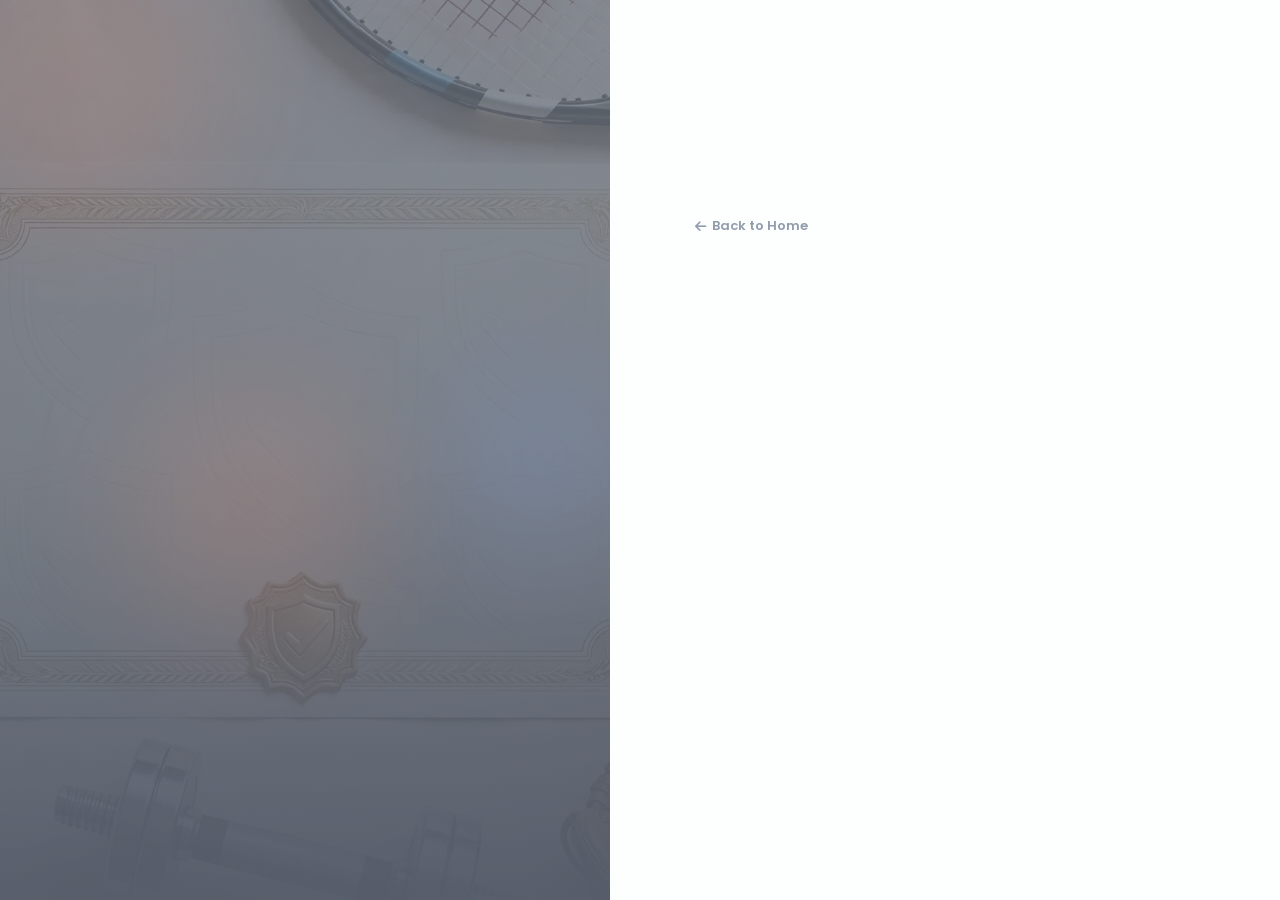
<file: signup.html>
<!DOCTYPE html>

<html lang="en">
<head>
<meta charset="utf-8"/>
<meta content="width=device-width, initial-scale=1.0" name="viewport"/>
<title>Sign Up — Stackly Fitness Platform</title>
<meta content="Join Stackly — Register a new athlete or coach account to optimize metrics." name="description"/>
<link href="https://cdnjs.cloudflare.com/ajax/libs/font-awesome/6.5.0/css/all.min.css" rel="stylesheet"/>
<link href="https://fonts.googleapis.com" rel="preconnect"/>
<link href="https://fonts.googleapis.com/css2?family=Poppins:wght@300;400;500;600;700;800&amp;family=Montserrat:wght@700;800;900&amp;family=Bebas+Neue&amp;display=swap" rel="stylesheet"/>
<style>
    *, *::before, *::after { box-sizing: border-box; margin: 0; padding: 0; }
    :root {
      --primary: #FF6B35;
      --primary-dark: #E85A24;
      --accent-blue: #3B82F6;
      --white: #FFFFFF;
      --off-white: #F8FAFC;
      --light-gray: #F1F5F9;
      --mid-gray: #E2E8F0;
      --border-gray: #CBD5E1;
      --text-light: #94A3B8;
      --text-mid: #64748B;
      --text-dark: #334155;
      --text-black: #0F172A;
      --success: #10B981;
      --danger: #EF4444;
      --shadow-lg: 0 20px 60px rgba(0,0,0,0.12);
      --shadow-orange: 0 8px 32px rgba(255,107,53,0.35);
      --radius-md: 12px;
      --radius-lg: 16px;
      --radius-xl: 24px;
      --radius-full: 9999px;
    }
    html, body { height: 100%; }
    body {
      font-family: 'Poppins', sans-serif;
      background: var(--off-white);
      overflow: hidden;
      -webkit-font-smoothing: antialiased;
    }
    a { text-decoration: none; color: inherit; }

    /* ---- Page Loader ---- */
    #pageLoader {
      position: fixed; inset: 0;
      background: white;
      display: flex; flex-direction: column;
      align-items: center; justify-content: center;
      gap: 14px; z-index: 9999;
    }
    .loader-logo-img {
      height: 56px;
      width: auto;
      object-fit: contain;
      animation: pulseLogo 1.4s ease-in-out infinite;
    }
    @keyframes pulseLogo {
      0%, 100% { opacity: 1; transform: scale(1); }
      50% { opacity: 0.7; transform: scale(0.96); }
    }
    .loader-track {
      width: 180px; height: 3px;
      background: var(--mid-gray); border-radius: 99px; overflow: hidden;
    }
    .loader-fill {
      height: 100%; width: 0;
      background: linear-gradient(90deg, #FF6B35, #FF8C5A);
      border-radius: 99px;
      animation: fillBar 1s ease forwards;
    }
    @keyframes fillBar { to { width: 100%; } }

    /* ---- Auth Layout ---- */
    .auth-wrapper {
      display: grid;
      grid-template-columns: 1fr 1.1fr;
      height: 100vh;
      overflow: hidden;
    }

    /* ---- Left Showcase ---- */
    .showcase-panel {
      position: relative;
      background: linear-gradient(135deg, #0F172A 0%, #1E293B 50%, #0F172A 100%);
      display: flex; flex-direction: column;
      justify-content: flex-end;
      padding: 48px;
      overflow: hidden;
    }

    .showcase-bg-img {
      position: absolute; inset: 0;
      object-fit: cover; width: 100%; height: 100%;
      opacity: 0.35;
    }

    .showcase-gradient {
      position: absolute; inset: 0;
      background: linear-gradient(to top, rgba(15,23,42,0.95) 0%, rgba(15,23,42,0.4) 50%, rgba(15,23,42,0.2) 100%);
    }
   

    /* Floating Blobs */
    .blob {
      position: absolute;
      border-radius: 50%;
      filter: blur(60px);
      opacity: 0.15;
      pointer-events: none;
    }
    .blob-1 {
      width: 300px; height: 300px;
      background: #FF6B35;
      top: -80px; left: -80px;
    }
    .blob-2 {
      width: 200px; height: 200px;
      background: #3B82F6;
      top: 40%; right: -40px;
    }
    .blob-3 {
      width: 250px; height: 250px;
      background: #FF6B35;
      bottom: 30%; left: 20%;
    }

    /* Showcase Content */
    .showcase-content { position: relative; z-index: 2; }
   .brand-mark {
      display: flex; align-items: center; gap: 10px;
      margin-bottom: 32px;
    }
    .brand-logo-img {
      height: 44px;
      width: auto;
      object-fit: contain;
      filter: brightness(0) invert(1);
    }
       .brand-marks {
  display: flex;
  justify-content: center; /* Horizontally centers the image */
  align-items: center;
  width: 100%;             /* Ensures it spans the full width of the card */
  margin-bottom: 20px;     /* Optional: Adds spacing below the logo */
}
.logo-img {
  height: 50px; /* Adjust height as needed */
  width: auto;  /* Maintains aspect ratio */
  object-fit: contain;
}
 

    .showcase-headline {
      font-family: 'Bebas Neue', cursive;
      font-size: 64px; line-height: 1;
      color: white; margin-bottom: 16px;
      letter-spacing: 1px;
    }
    .showcase-headline .accent { color: #FF6B35; }

    .showcase-desc {
      font-size: 15px; color: rgba(255,255,255,0.65);
      line-height: 1.7; max-width: 380px;
      margin-bottom: 28px;
    }

    /* ---- Right Form Side ---- */
    .form-panel {
      background: var(--white);
      padding: 15px 24px;
      display: flex;
      flex-direction: column;
      justify-content: center;
      height: 100%;
      overflow-y: visible;
    }

    .form-card {
      width: 100%; max-width: 500px;
      margin: 0 auto;
      padding: 0;
    }

    .back-home {
      display: inline-flex; align-items: center; gap: 6px;
      font-size: 13px; font-weight: 600; color: var(--text-mid);
      margin-bottom: 12px; transition: color 0.2s;
    }
    .back-home:hover { color: var(--primary); }

    .form-header { margin-bottom: 12px; }
    .form-greeting {
      font-size: 12px; font-weight: 600;
      color: var(--primary); text-transform: uppercase;
      letter-spacing: 1.5px; margin-bottom: 4px;
      display: flex; align-items: center; gap: 6px;
    }
    .form-title {
      font-family: 'Montserrat', sans-serif;
      font-size: 24px; font-weight: 800;
      color: var(--text-black); letter-spacing: -0.5px;
      margin-bottom: 2px;
    }
    .form-subtitle { font-size: 13px; color: var(--text-mid); }

    /* Role Selector */
    .role-selector {
      display: grid; grid-template-columns: 1fr 1fr;
      gap: 10px; margin-bottom: 10px;
    }
    .role-option {
      position: absolute;
      opacity: 0;
      width: 0;
      height: 0;
      pointer-events: none;
    }
    .role-label {
      display: flex; align-items: center; justify-content: center;
      gap: 8px; padding: 6px 10px;
      border: 2px solid var(--mid-gray);
      border-radius: var(--radius-md);
      font-size: 12.5px; font-weight: 600; color: var(--text-mid);
      cursor: pointer;
      transition: all 0.2s ease;
      user-select: none;
    }
    .role-label:hover {
      border-color: var(--primary);
      color: var(--primary);
      background: rgba(255,107,53,0.04);
    }
    .role-option:checked + .role-label,
    .role-label.active {
      border-color: var(--primary) !important;
      color: var(--primary) !important;
      background: rgba(255,107,53,0.08) !important;
      box-shadow: 0 0 0 1px var(--primary) !important;
    }

    /* Grid Form */
    .form-grid {
      display: grid;
      grid-template-columns: 1fr 1fr;
      gap: 10px;
      margin-bottom: 10px;
    }

    .grid-full {
      grid-column: span 2;
    }

    /* Input Groups */
    .input-group {
      position: relative;
    }
    .input-label {
      display: block;
      font-size: 12px; font-weight: 600;
      color: var(--text-dark); margin-bottom: 4px;
    }
    .input-wrapper {
      position: relative;
    }
    .input-icon {
      position: absolute; left: 11px; top: 50%;
      transform: translateY(-50%);
      color: var(--text-light); font-size: 13px;
      pointer-events: none;
      transition: color 0.2s;
    }
    .form-input {
      width: 100%;
      height: 38px;
      padding: 0 14px 0 34px;
      border: 2px solid var(--mid-gray);
      border-radius: var(--radius-md);
      font-size: 13px;
      color: var(--text-black);
      background: var(--off-white);
      outline: none;
      transition: all 0.2s ease;
      font-family: 'Poppins', sans-serif;
    }
    .form-input:focus {
      border-color: var(--primary);
      background: white;
      box-shadow: 0 0 0 3px rgba(255,107,53,0.1);
    }
    .form-input:focus + .input-icon,
    .input-wrapper:focus-within .input-icon {
      color: var(--primary);
    }
    .form-input.error { border-color: var(--danger); background: rgba(239,68,68,0.03); }
    .form-input.success { border-color: var(--success); }

    .toggle-pass {
      position: absolute; right: 14px; top: 50%;
      transform: translateY(-50%);
      color: var(--text-light); font-size: 14px;
      cursor: pointer; background: none; border: none;
      padding: 0; transition: color 0.2s;
    }
    .toggle-pass:hover { color: var(--primary); }

    input[type="password"]::-ms-reveal,
    input[type="password"]::-ms-clear {
      display: none !important;
      width: 0 !important;
      height: 0 !important;
    }

    .field-error {
      font-size: 11px; color: var(--danger);
      margin-top: 4px; display: none;
    }
    .field-error.show { display: block; }

    /* Password match indicator */
    .password-match-hint {
      font-size: 11px;
      margin-top: 4px;
      display: none;
      align-items: center;
      gap: 5px;
    }
    .password-match-hint.show { display: flex; }
    .password-match-hint.match { color: var(--success); }
    .password-match-hint.no-match { color: var(--danger); }

    /* Checkbox layout */
    .check-row {
      display: flex; flex-direction: column; gap: 6px;
      margin-bottom: 10px;
    }
    .checkbox-item {
      display: flex; align-items: center; gap: 8px;
      cursor: pointer; user-select: none;
    }
    .checkbox-item input { display: none; }
    .check-box {
      width: 16px; height: 16px;
      border: 2px solid var(--border-gray);
      border-radius: 4px;
      display: flex; align-items: center; justify-content: center;
      font-size: 9px; color: transparent;
      transition: all 0.2s;
      flex-shrink: 0;
    }
    .checkbox-item input:checked ~ .check-box {
      background: var(--primary);
      border-color: var(--primary);
      color: white;
    }
    .checkbox-text { font-size: 12px; color: var(--text-mid); }
    .checkbox-text a { color: var(--primary); font-weight: 600; }

    /* Submit Button */
    .submit-btn {
      width: 100%; height: 42px;
      background: linear-gradient(135deg, #FF6B35, #FF8C5A);
      color: white; border: none; border-radius: var(--radius-md);
      font-size: 14px; font-weight: 700;
      font-family: 'Poppins', sans-serif;
      cursor: pointer;
      display: flex; align-items: center; justify-content: center; gap: 8px;
      transition: all 0.25s ease;
      box-shadow: 0 5px 15px rgba(255,107,53,0.3);
      position: relative;
      overflow: hidden;
      margin-bottom: 10px;
    }
    .submit-btn::before {
      content: '';
      position: absolute; inset: 0;
      background: rgba(255,255,255,0);
      transition: background 0.2s;
    }
    .submit-btn:hover { transform: translateY(-2px); box-shadow: 0 10px 28px rgba(255,107,53,0.5); }
    .submit-btn:hover::before { background: rgba(255,255,255,0.08); }
    .submit-btn:active { transform: translateY(0); }
    .submit-btn.loading { opacity: 0.8; pointer-events: none; }

    .btn-spinner {
      width: 18px; height: 18px;
      border: 2.5px solid rgba(255,255,255,0.4);
      border-top-color: white;
      border-radius: 50%;
      animation: spin 0.7s linear infinite;
      display: none;
    }
    .submit-btn.loading .btn-spinner { display: block; }
    .submit-btn.loading .btn-text { display: none; }

    @keyframes spin { to { transform: rotate(360deg); } }

    .switch-link {
      text-align: center;
      font-size: 13px; color: var(--text-mid);
    }
    .switch-link a {
      color: var(--primary); font-weight: 700;
      transition: opacity 0.2s;
    }
    .switch-link a:hover { opacity: 0.75; }

    /* Alert banner */
    .alert-banner {
      padding: 10px 14px;
      border-radius: var(--radius-md);
      font-size: 12.5px; font-weight: 500;
      display: none; align-items: center; gap: 8px;
      margin-bottom: 14px;
    }
    .alert-banner.show { display: flex; }
    .alert-banner.error { background: rgba(239,68,68,0.1); color: var(--danger); border: 1px solid rgba(239,68,68,0.2); }
    .alert-banner.success { background: rgba(16,185,129,0.1); color: #059669; border: 1px solid rgba(16,185,129,0.2); }

    /* Responsive */
    @media (max-width: 900px) {
      .auth-wrapper { grid-template-columns: 1fr; }
      .showcase-panel { display: none; }
      .form-panel {
        padding: 20px;
        background: linear-gradient(160deg, rgba(15,23,42,0.88) 0%, rgba(30,15,5,0.92) 100%),
          url('assets/sport_basketball.webp') center/cover no-repeat;
      }
      .form-card {
        background: rgba(255,255,255,0.96);
        border-radius: 20px;
        padding: 22px 20px;
        box-shadow: 0 20px 60px rgba(0,0,0,0.35), 0 0 0 1px rgba(255,255,255,0.1);
      }
      .form-grid { grid-template-columns: 1fr; gap: 12px; }
      .grid-full { grid-column: span 1; }
    }
  </style>
</head>
<body>
<!-- Page Loader -->
<div id="pageLoader">
<img alt="Stackly" class="loader-logo-img" src="assets/logo.webp"/>
<div class="loader-track"><div class="loader-fill"></div></div>
</div>
<!-- Auth Wrapper -->
<div class="auth-wrapper" id="authWrapper" style="opacity:0">
<!-- Left: Showcase Panel -->
<div class="showcase-panel">
<img alt="High Performance Athletics" class="showcase-bg-img" src="assets/sports-solutions.webp"/>
<div class="showcase-gradient"></div>
<div class="blob blob-1"></div>
<div class="blob blob-2"></div>
<div class="blob blob-3"></div>
<div class="showcase-content">
<div class="brand-mark">
</div>
<h1 class="showcase-headline">
          OPTIMIZE.<br/><span class="accent">CONQUER.</span>
</h1>
<p class="showcase-desc">
          Calibrate custom dynamic workout blocks, track nutrition targets, and visualize biometric improvements.
        </p>
</div>
</div>
<!-- Right: Form Panel -->
<div class="form-panel">
<div class="form-card" id="formCard">
<a class="back-home" href="index.html"><i class="fa-solid fa-arrow-left"></i> Back to Home</a>
<div class="form-header">
<div class="brand-marks">
<a href="index.html" style="display: flex; justify-content: center; align-items: center; width: 100%;">
<img alt="Stackly Logo" class="logo-img" src="assets/logo.webp"/>
</a>
</div>
<div class="form-greeting">
<i class="fa-solid fa-user-plus"></i> Join the Elite
          </div>
<h1 class="form-title">Create Account</h1>
<p class="form-subtitle">Enlist your athletic profile to sync data targets.</p>
</div>
<!-- Form -->
<form id="signupForm" novalidate="">
<!-- Role Selector -->
<div class="role-selector">
<input checked="" class="role-option" id="roleUser" name="signupRole" type="radio" value="user"/>
<label class="role-label active" for="roleUser" id="labelRoleUser">
<i class="fa-solid fa-user"></i> Customer
            </label>
<input class="role-option" id="roleAdmin" name="signupRole" type="radio" value="admin"/>
<label class="role-label" for="roleAdmin" id="labelRoleAdmin">
<i class="fa-solid fa-user-shield"></i> Admin / Coach
            </label>
</div>
<div class="form-grid">
<div class="input-group">
<label class="input-label" for="username">Full Name / Username</label>
<div class="input-wrapper">
<i class="fa-regular fa-user input-icon"></i>
<input class="form-input" id="username" placeholder="e.g. Alex Runner" type="text"/>
</div>
<div class="field-error" id="usernameError">Name must contain only alphabets and spaces.</div>
</div>
<div class="input-group">
<label class="input-label" for="email">Email Address</label>
<div class="input-wrapper">
<i class="fa-regular fa-envelope input-icon"></i>
<input class="form-input" id="email" placeholder="alex@example.com" type="email"/>
</div>
<div class="field-error" id="emailError">Please enter a valid email address.</div>
</div>
<div class="input-group">
<label class="input-label" for="password">Password</label>
<div class="input-wrapper">
<i class="fa-solid fa-lock input-icon"></i>
<input class="form-input" id="password" placeholder="••••••••" type="password"/>
<button class="toggle-pass" id="togglePass" type="button">
<i class="fa-regular fa-eye"></i>
</button>
</div>
<div class="field-error" id="passwordError">Password must be at least 6 characters.</div>
</div>
<div class="input-group">
<label class="input-label" for="confirmPassword">Confirm Password</label>
<div class="input-wrapper">
<i class="fa-solid fa-shield-halved input-icon"></i>
<input class="form-input" id="confirmPassword" placeholder="••••••••" type="password"/>
<button class="toggle-pass" id="toggleConfirmPass" type="button">
<i class="fa-regular fa-eye"></i>
</button>
</div>
<div class="password-match-hint" id="passwordMatchHint">
<i class="fa-solid fa-circle-check"></i>
<span id="passwordMatchText">Passwords match</span>
</div>
<div class="field-error" id="confirmPasswordError">Confirm password must match the password.</div>
</div>
</div>
<div class="check-row">
<label class="checkbox-item" for="terms">
<input id="terms" type="checkbox"/>
<div class="check-box"><i class="fa-solid fa-check"></i></div>
<span class="checkbox-text">I agree to the <a href="404.html"><i class="fa-solid fa-file-contract"></i> Terms &amp; Conditions</a> and <a href="404.html"><i class="fa-solid fa-shield-halved"></i> Privacy Policy</a></span>
</label>
<div class="field-error" id="termsError">You must accept the Terms and Conditions to proceed.</div>
</div>
<button class="submit-btn" id="signupBtn" type="submit">
<div class="btn-spinner"></div>
<span class="btn-text">
<i class="fa-solid fa-user-plus"></i> Register
            </span>
</button>
</form>
<div class="switch-link">
          Already have an account? <a href="login.html"><i class="fa-solid fa-right-to-bracket"></i> Sign In</a>
</div>
</div>
</div>
</div>
<!-- Scripts -->
<script src="https://cdnjs.cloudflare.com/ajax/libs/gsap/3.12.5/gsap.min.js"></script>
<script src="js/auth.js"></script>
<script src="js/form-validation.js"></script>
<script>
    // Page Loader
    window.addEventListener('load', () => {
      setTimeout(() => {
        gsap.to('#pageLoader', {
          opacity: 0, duration: 0.5, delay: 0.5,
          onComplete: () => {
            document.getElementById('pageLoader').style.display = 'none';
          }
        });
        gsap.to('#authWrapper', {
          opacity: 1, duration: 0.6, delay: 0.8
        });
        // Stagger animations
        gsap.from('.showcase-panel .brand-mark', { y: 30, opacity: 0, duration: 0.7, delay: 1, clearProps: "all" });
        gsap.from('.showcase-headline', { y: 40, opacity: 0, duration: 0.7, delay: 1.15, clearProps: "all" });
        gsap.from('.showcase-desc', { y: 20, opacity: 0, duration: 0.6, delay: 1.3, clearProps: "all" });
        gsap.from('.form-header', { x: 40, opacity: 0, duration: 0.7, delay: 1.1, clearProps: "all" });
        gsap.from('.role-selector', { y: 20, opacity: 0, duration: 0.5, delay: 1.25, clearProps: "all" });
        gsap.from('.input-group', { y: 15, opacity: 0, duration: 0.4, stagger: 0.08, delay: 1.35, clearProps: "all" });
        gsap.from('.check-row, .submit-btn, .switch-link', {
          y: 15, opacity: 0, duration: 0.4, stagger: 0.08, delay: 1.7, clearProps: "all"
        });
      }, 200);
    });

    // Blob animation
    gsap.to('.blob-1', { x: 40, y: 30, duration: 6, ease: 'sine.inOut', yoyo: true, repeat: -1 });
    gsap.to('.blob-2', { x: -30, y: -20, duration: 5, ease: 'sine.inOut', yoyo: true, repeat: -1 });
    gsap.to('.blob-3', { x: 20, y: 40, duration: 7, ease: 'sine.inOut', yoyo: true, repeat: -1 });

    // Password toggle - main password
    document.getElementById('togglePass').addEventListener('click', function() {
      const inp = document.getElementById('password');
      const icon = this.querySelector('i');
      if (inp.type === 'password') {
        inp.type = 'text';
        icon.className = 'fa-regular fa-eye-slash';
      } else {
        inp.type = 'password';
        icon.className = 'fa-regular fa-eye';
      }
    });

    // Password toggle - confirm password
    document.getElementById('toggleConfirmPass').addEventListener('click', function() {
      const inp = document.getElementById('confirmPassword');
      const icon = this.querySelector('i');
      if (inp.type === 'password') {
        inp.type = 'text';
        icon.className = 'fa-regular fa-eye-slash';
      } else {
        inp.type = 'password';
        icon.className = 'fa-regular fa-eye';
      }
    });

    // Live validation functions
    function validateUsername() {
      const usernameInput = document.getElementById('username');
      const usernameError = document.getElementById('usernameError');
      const val = usernameInput.value.trim();
      const nameRegex = /^[a-zA-Z\s]+$/;

      if (val.length === 0) {
        usernameError.textContent = 'Name is required.';
        usernameError.classList.add('show');
        usernameInput.classList.add('error');
        usernameInput.classList.remove('success');
        return false;
      } else if (!nameRegex.test(val)) {
        usernameError.textContent = 'Name must contain only alphabets and spaces.';
        usernameError.classList.add('show');
        usernameInput.classList.add('error');
        usernameInput.classList.remove('success');
        return false;
      } else {
        usernameError.classList.remove('show');
        usernameInput.classList.remove('error');
        usernameInput.classList.add('success');
        return true;
      }
    }

    function validateEmail() {
      const emailInput = document.getElementById('email');
      const emailError = document.getElementById('emailError');
      const val = emailInput.value.trim();
      const emailRegex = /^[a-zA-Z0-9._%+-]+@[a-zA-Z0-9.-]+\.[a-zA-Z]{2,}$/;

      if (val.length === 0) {
        emailError.textContent = 'Email address is required.';
        emailError.classList.add('show');
        emailInput.classList.add('error');
        emailInput.classList.remove('success');
        return false;
      } else if (!emailRegex.test(val)) {
        emailError.textContent = 'Please enter a valid email address.';
        emailError.classList.add('show');
        emailInput.classList.add('error');
        emailInput.classList.remove('success');
        return false;
      } else {
        emailError.classList.remove('show');
        emailInput.classList.remove('error');
        emailInput.classList.add('success');
        return true;
      }
    }

    function validatePassword() {
      const passwordInput = document.getElementById('password');
      const passwordError = document.getElementById('passwordError');
      const val = passwordInput.value;

      if (val.length === 0) {
        passwordError.textContent = 'Password is required.';
        passwordError.classList.add('show');
        passwordInput.classList.add('error');
        passwordInput.classList.remove('success');
        return false;
      } else if (val.length < 6) {
        passwordError.textContent = 'Password must be at least 6 characters.';
        passwordError.classList.add('show');
        passwordInput.classList.add('error');
        passwordInput.classList.remove('success');
        return false;
      } else {
        passwordError.classList.remove('show');
        passwordInput.classList.remove('error');
        passwordInput.classList.add('success');
        return true;
      }
    }

    function validateConfirmPassword() {
      const passwordVal = document.getElementById('password').value;
      const confirmInput = document.getElementById('confirmPassword');
      const confirmVal = confirmInput.value;
      const confirmError = document.getElementById('confirmPasswordError');
      const hint = document.getElementById('passwordMatchHint');
      const hintText = document.getElementById('passwordMatchText');
      const hintIcon = hint.querySelector('i');

      if (confirmVal.length === 0) {
        confirmError.textContent = 'Confirm password is required.';
        confirmError.classList.add('show');
        confirmInput.classList.add('error');
        confirmInput.classList.remove('success');
        hint.classList.remove('show', 'match', 'no-match');
        return false;
      } else if (passwordVal !== confirmVal) {
        confirmError.textContent = 'Confirm password must match the password.';
        confirmError.classList.add('show');
        confirmInput.classList.add('error');
        confirmInput.classList.remove('success');
        
        hint.classList.add('show', 'no-match');
        hint.classList.remove('match');
        hintIcon.className = 'fa-solid fa-circle-xmark';
        hintText.textContent = 'Passwords do not match';
        return false;
      } else {
        confirmError.classList.remove('show');
        confirmInput.classList.remove('error');
        confirmInput.classList.add('success');
        
        hint.classList.add('show', 'match');
        hint.classList.remove('no-match');
        hintIcon.className = 'fa-solid fa-circle-check';
        hintText.textContent = 'Passwords match';
        return true;
      }
    }

    function validateTerms() {
      const termsInput = document.getElementById('terms');
      const termsError = document.getElementById('termsError');
      if (!termsInput.checked) {
        termsError.classList.add('show');
        return false;
      } else {
        termsError.classList.remove('show');
        return true;
      }
    }

    let signupAttempted = false;
    const runIfAttempted = (fn) => () => { if (signupAttempted) fn(); };

    // Bulletproof Role Selection Toggle
    function updateRoleSelection(selectedRole) {
      const roleUserRadio = document.getElementById('roleUser');
      const roleAdminRadio = document.getElementById('roleAdmin');
      const labelUser = document.getElementById('labelRoleUser');
      const labelAdmin = document.getElementById('labelRoleAdmin');

      if (selectedRole === 'admin') {
        if (roleAdminRadio) roleAdminRadio.checked = true;
        if (roleUserRadio) roleUserRadio.checked = false;
        if (labelAdmin) labelAdmin.classList.add('active');
        if (labelUser) labelUser.classList.remove('active');
      } else {
        if (roleUserRadio) roleUserRadio.checked = true;
        if (roleAdminRadio) roleAdminRadio.checked = false;
        if (labelUser) labelUser.classList.add('active');
        if (labelAdmin) labelAdmin.classList.remove('active');
      }
    }

    const labelUserEl = document.getElementById('labelRoleUser');
    const labelAdminEl = document.getElementById('labelRoleAdmin');
    if (labelUserEl) {
      labelUserEl.addEventListener('click', function(e) {
        e.preventDefault();
        updateRoleSelection('user');
      });
    }
    if (labelAdminEl) {
      labelAdminEl.addEventListener('click', function(e) {
        e.preventDefault();
        updateRoleSelection('admin');
      });
    }

    // Set initial active state on page load
    updateRoleSelection('user');

    // Attach live validation events (active only after submit is clicked)
    document.getElementById('username').addEventListener('input', runIfAttempted(validateUsername));
    document.getElementById('username').addEventListener('blur', runIfAttempted(validateUsername));

    document.getElementById('email').addEventListener('input', runIfAttempted(validateEmail));
    document.getElementById('email').addEventListener('blur', runIfAttempted(validateEmail));

    document.getElementById('password').addEventListener('input', () => {
      if (signupAttempted) {
        validatePassword();
        if (document.getElementById('confirmPassword').value.length > 0) {
          validateConfirmPassword();
        }
      }
    });
    document.getElementById('password').addEventListener('blur', runIfAttempted(validatePassword));

    document.getElementById('confirmPassword').addEventListener('input', runIfAttempted(validateConfirmPassword));
    document.getElementById('confirmPassword').addEventListener('blur', runIfAttempted(validateConfirmPassword));

    document.getElementById('terms').addEventListener('change', runIfAttempted(validateTerms));

    // Form submission - redirects to login page after successful validation & registration
    document.getElementById('signupForm').addEventListener('submit', function(e) {
      e.preventDefault();
      signupAttempted = true;

      // Trigger all validations
      const isUsernameValid = validateUsername();
      const isEmailValid = validateEmail();
      const isPasswordValid = validatePassword();
      const isConfirmValid = validateConfirmPassword();
      const isTermsValid = validateTerms();

      const hasError = !isUsernameValid || !isEmailValid || !isPasswordValid || !isConfirmValid || !isTermsValid;

      if (hasError) {
        gsap.to('#formCard', { x: -8, duration: 0.07, yoyo: true, repeat: 5 });
        return false;
      }

      const btn = document.getElementById('signupBtn');
      btn.classList.add('loading');

      const username = document.getElementById('username').value.trim();
      const email = document.getElementById('email').value.trim();
      const password = document.getElementById('password').value;
      const roleRadio = document.querySelector('input[name="signupRole"]:checked');
      const role = roleRadio ? roleRadio.value : 'user';

      // Save user profile to localStorage
      AUTH.signup(username, email, '', password, role);

      const banner = document.getElementById('alertBanner');
      if (banner) {
        banner.className = 'alert-banner success show';
        const msgEl = document.getElementById('alertMsg');
        if (msgEl) msgEl.innerHTML = '<i class="fa-solid fa-circle-check"></i> Account created successfully! Redirecting to login page...';
        gsap.from('#alertBanner', { y: -10, opacity: 0, duration: 0.3 });
      }

      setTimeout(() => {
        window.location.href = 'login.html';
      }, 800);
    });
  </script>
</body>
</html>
</file>
